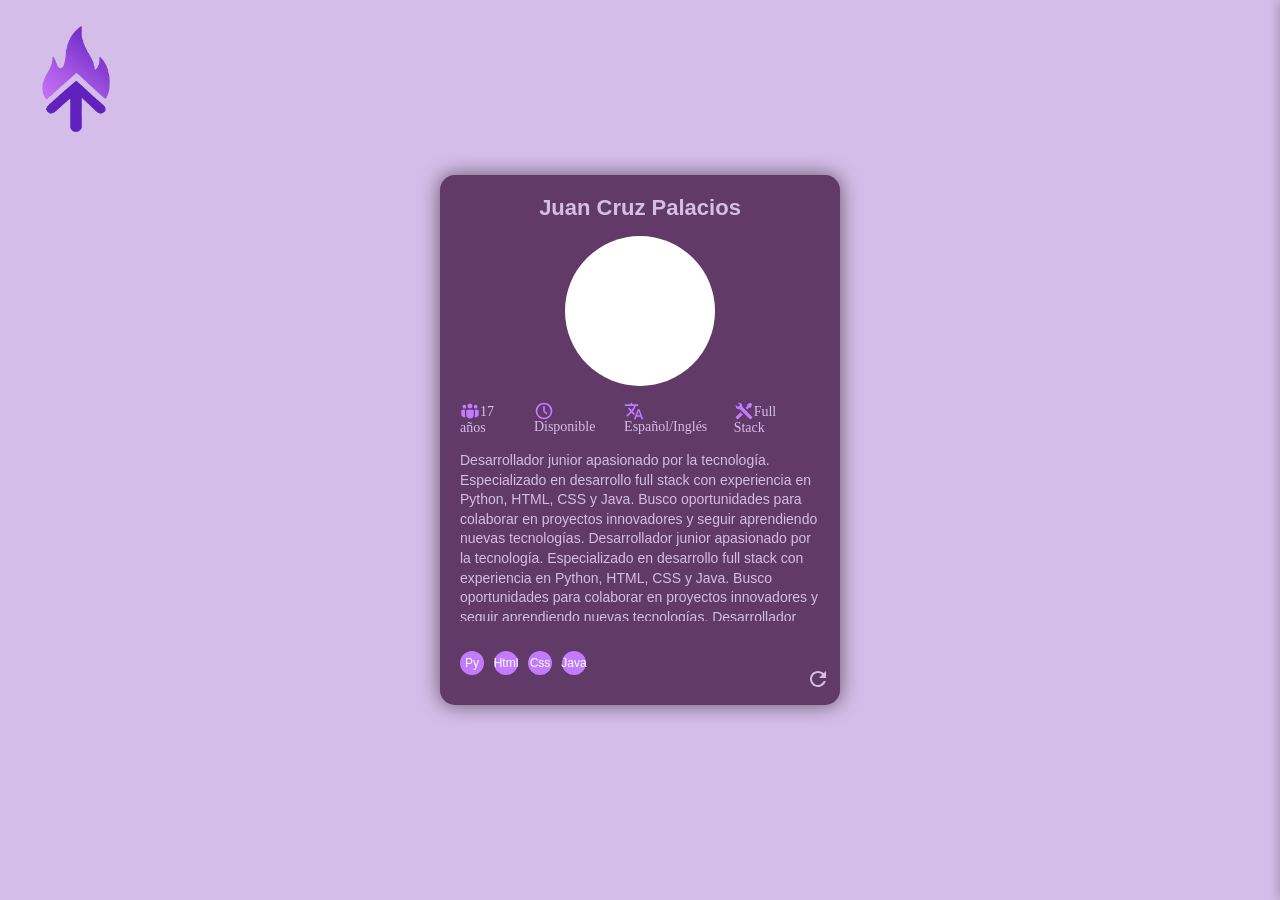
<file: Bio/Bio.html>
<!DOCTYPE html>
<html lang="es">
<head>
    <meta charset="UTF-8">
    <meta name="viewport" content="width=device-width, initial-scale=1.0">
    <link rel="stylesheet" href="/styles/style.css">
    
    <title>TomberS</title>
</head>
<body>
    <div class="logo-container">
            <a href="../feed/feed.html">
                <img src="/imagenes/logoTomberS.png" alt="Logo Tomber Sur" class="logo-img">
            </a>    
    </div>
    

    <div class="sidebar" id="sidebar">
        <div class="menu-icons">
            <div class="menu-icon hamburger"></div>
            <div class="menu-icon gear"></div>
            <div class="menu-icon user"></div>
            <div class="menu-icon download"></div>
        </div>
        <label class="toggle-switch">
            <input type="checkbox" id="theme-toggle">
            <span class="slider"></span>
        </label>
    </div>
    <div class="sidebar-trigger" id="sidebar-trigger"></div>

    <div class="card-container">
        <div class="project-card" id="project-card">
            <div class="card-title-row">
            <img src="/imagenes/logoTomberS.png" alt="Logo Tomber Sur" class="logo-img-mini">
            <h2 class="card-title">Juan Cruz Palacios</h2>
            </div>
            <div class="user-card-image">   
            </div>
            <div class="card-stats">
                <span><span class="fluent--people-team-16-filled iconos"></span><span class = "stats-text">17 años</span></span>
                <span><span class="tabler--clock iconos"></span><span class = "stats-text">Disponible</span></span>
                <span><span class="material-symbols--translate iconos"></span><span class = "stats-text">Español/Inglés</span></span>
                <span><span class="mdi--tools iconos"></span><span class = "stats-text">Full Stack</span></span>
            </div>
            <div class="card-description">
                Desarrollador junior apasionado por la tecnología. Especializado en desarrollo full stack con experiencia en Python, HTML, CSS y Java. Busco oportunidades para colaborar en proyectos innovadores y seguir aprendiendo nuevas tecnologías.
                Desarrollador junior apasionado por la tecnología. Especializado en desarrollo full stack con experiencia en Python, HTML, CSS y Java. Busco oportunidades para colaborar en proyectos innovadores y seguir aprendiendo nuevas tecnologías.
                Desarrollador junior apasionado por la tecnología. Especializado en desarrollo full stack con experiencia en Python, HTML, CSS y Java. Busco oportunidades para colaborar en proyectos innovadores y seguir aprendiendo nuevas tecnologías.
                Desarrollador junior apasionado por la tecnología. Especializado en desarrollo full stack con experiencia en Python, HTML, CSS y Java. Busco oportunidades para colaborar en proyectos innovadores y seguir aprendiendo nuevas tecnologías.
            </div>
            <div class="card-tech">
                <div class="tech-icon">Py</div>
                <div class="tech-icon">Html</div>
                <div class="tech-icon">Css</div>
                <div class="tech-icon">Java</div>
            </div>
            <div class="actions">
                <svg class="rotate-icon" viewBox="0 0 24 24">
                    <path d="M17.65 6.35C16.2 4.9 14.21 4 12 4c-4.42 0-7.99 3.58-7.99 8s3.57 8 7.99 8c3.73 0 6.84-2.55 7.73-6h-2.08c-.82 2.33-3.04 4-5.65 4-3.31 0-6-2.69-6-6s2.69-6 6-6c1.66 0 3.14.69 4.22 1.78L13 11h7V4l-2.35 2.35z" fill="currentColor"/>
                </svg>
            </div>
        </div>
    </div>

    <div class="status-indicators" id="status-indicators">
        <div class="dislike-indicator">NOPE</div>
        <div class="like-indicator">LIKE</div>
    </div>

    <div class="expanded-card hidden" id="expanded-card">
        <button class="close-expanded" id="close-expanded">×</button>
        <div class="expanded-content">
            <div class="expanded-header">
                <h2 class="expanded-title">Juan Cruz Palacios</h2>
                <div class="expanded-status">
                    <span class="status-badge active">Disponible</span>
                </div>
            </div>

            <div class="expanded-main">
                <div class="expanded-left">
                    <div class="user-card-image">

                        <div class="image-overlay">
                            <span class="view-badge">Perfil</span>
                        </div>
                    </div>
                    
                    <div class="expanded-stats-grid">
                        <div class="stat-item">
                            <span class="fluent--people-team-16-filled"></span>
                            <div class="stat-content">
                                <span class="stat-label">Edad</span>
                                <span class="stat-value">17 años</span>
                            </div>
                        </div>
                        <div class="stat-item">
                            <span class="calendar-icon"></span>
                            <div class="stat-content">
                                <span class="stat-label">Fecha de Nacimiento</span>
                                <span class="stat-value">15 Marzo 2007</span>
                            </div>
                        </div>
                        <div class="stat-item">
                            <span class="material-symbols--translate"></span>
                            <div class="stat-content">
                                <span class="stat-label">Idiomas</span>
                                <span class="stat-value">Español/Inglés</span>
                            </div>
                        </div>
                        <div class="stat-item">
                            <span class="mdi--tools"></span>
                            <div class="stat-content">
                                <span class="stat-label">Especialización</span>
                                <span class="stat-value">Full Stack</span>
                            </div>
                        </div>
                    </div>

                    <div class="section">
                        <h3 class="section-title">Contactos</h3>
                        <div class="objectives-list">
                            <div class="objective-item">
                                <span>Email: juancruz.dev@gmail.com</span>
                            </div>
                            <div class="objective-item">
                                <span>Teléfono: +54 11 1234-5678</span>
                            </div>
                            <div class="objective-item">
                                <span>LinkedIn: linkedin.com/in/juancruzpalacios</span>
                            </div>
                            <div class="objective-item">
                                <span>GitHub: github.com/juancruzpalacios</span>
                            </div>
                            <div class="objective-item">
                                <span>Portfolio: juancruzpalacios.dev</span>
                            </div>
                        </div>
                    </div>

                    <div class="section">
                        <h3 class="section-title">Objetivos</h3>
                        <div class="objectives-list">
                            <div class="objective-item">
                                <span>Desarrollar habilidades en desarrollo web moderno</span>
                            </div>
                            <div class="objective-item">
                                <span>Participar en proyectos innovadores</span>
                            </div>
                            <div class="objective-item">
                                <span>Colaborar en equipos multidisciplinarios</span>
                            </div>
                            <div class="objective-item">
                                <span>Aprender nuevas tecnologías constantemente</span>
                            </div>
                        </div>
                    </div>
                </div>

                <div class="expanded-right">
                    <div class="section">
                        <h3 class="section-title">Sobre Mí</h3>
                        <p class="section-content">
                            Soy un desarrollador junior de 17 años apasionado por la tecnología y el desarrollo de software. Me especializo en desarrollo full stack con experiencia sólida en Python, HTML, CSS y Java. Estoy constantemente aprendiendo nuevas tecnologías y buscando oportunidades para aplicar mis conocimientos en proyectos reales.
                            <br><br>
                            Me motiva trabajar en equipo y contribuir a soluciones innovadoras que generen un impacto positivo. Tengo un enfoque proactivo para resolver problemas y una fuerte dedicación al aprendizaje continuo en el mundo del desarrollo web y la programación.
                        </p>
                    </div>

                    <div class="section">
                        <h3 class="section-title">Habilidades Técnicas</h3>
                        <div class="tech-grid">
                            <div class="tech-item">
                                <span class="tech-icon-expanded">Py</span>
                                <div class="tech-details">
                                    <span class="tech-name">Python</span>
                                    <span class="tech-level">Intermedio</span>
                                </div>
                            </div>
                            <div class="tech-item">
                                <span class="tech-icon-expanded">Html</span>
                                <div class="tech-details">
                                    <span class="tech-name">HTML5</span>
                                    <span class="tech-level">Avanzado</span>
                                </div>
                            </div>
                            <div class="tech-item">
                                <span class="tech-icon-expanded">Css</span>
                                <div class="tech-details">
                                    <span class="tech-name">CSS3</span>
                                    <span class="tech-level">Avanzado</span>
                                </div>
                            </div>
                            <div class="tech-item">
                                <span class="tech-icon-expanded">Java</span>
                                <div class="tech-details">
                                    <span class="tech-name">Java</span>
                                    <span class="tech-level">Intermedio</span>
                                </div>
                            </div>
                        </div>
                    </div>

                    <div class="section">
                        <h3 class="section-title">Certificaciones y Cursos</h3>
                        <div class="objectives-list">
                            <div class="objective-item">
                                <span>Python for Everybody Specialization - University of Michigan (2024)</span>
                            </div>
                            <div class="objective-item">
                                <span>Responsive Web Design - freeCodeCamp (2024)</span>
                            </div>
                            <div class="objective-item">
                                <span>JavaScript Algorithms and Data Structures - freeCodeCamp (2024)</span>
                            </div>
                            <div class="objective-item">
                                <span>Java Programming Fundamentals - Oracle Academy (2023)</span>
                            </div>
                            <div class="objective-item">
                                <span>UI/UX Design Principles - Google UX Design Certificate (2023)</span>
                            </div>
                        </div>
                    </div>

                    <div class="section">
                        <h3 class="section-title">Áreas de Interés</h3>
                        <div class="skills-grid">
                            <div class="skill-badge">Desarrollo Web</div>
                            <div class="skill-badge">Backend Development</div>
                            <div class="skill-badge">Base de Datos</div>
                            <div class="skill-badge">API REST</div>
                            <div class="skill-badge">Mobile Apps</div>
                            <div class="skill-badge">Cloud Computing</div>
                            <div class="skill-badge">DevOps</div>
                            <div class="skill-badge">Machine Learning</div>
                        </div>
                    </div>
                </div>
            </div>

            <div class="expanded-footer">
                <div class="footer-actions">
                    <button class="action-btn primary">Conectar</button>
                    <button class="action-btn secondary">Ver Portfolio</button>
                    <button class="action-btn tertiary">Enviar Mensaje</button>
                </div>
            </div>
        </div>
    </div>


    <script src="/scripts/userscript.js"></script>
</body>
</html>
</file>
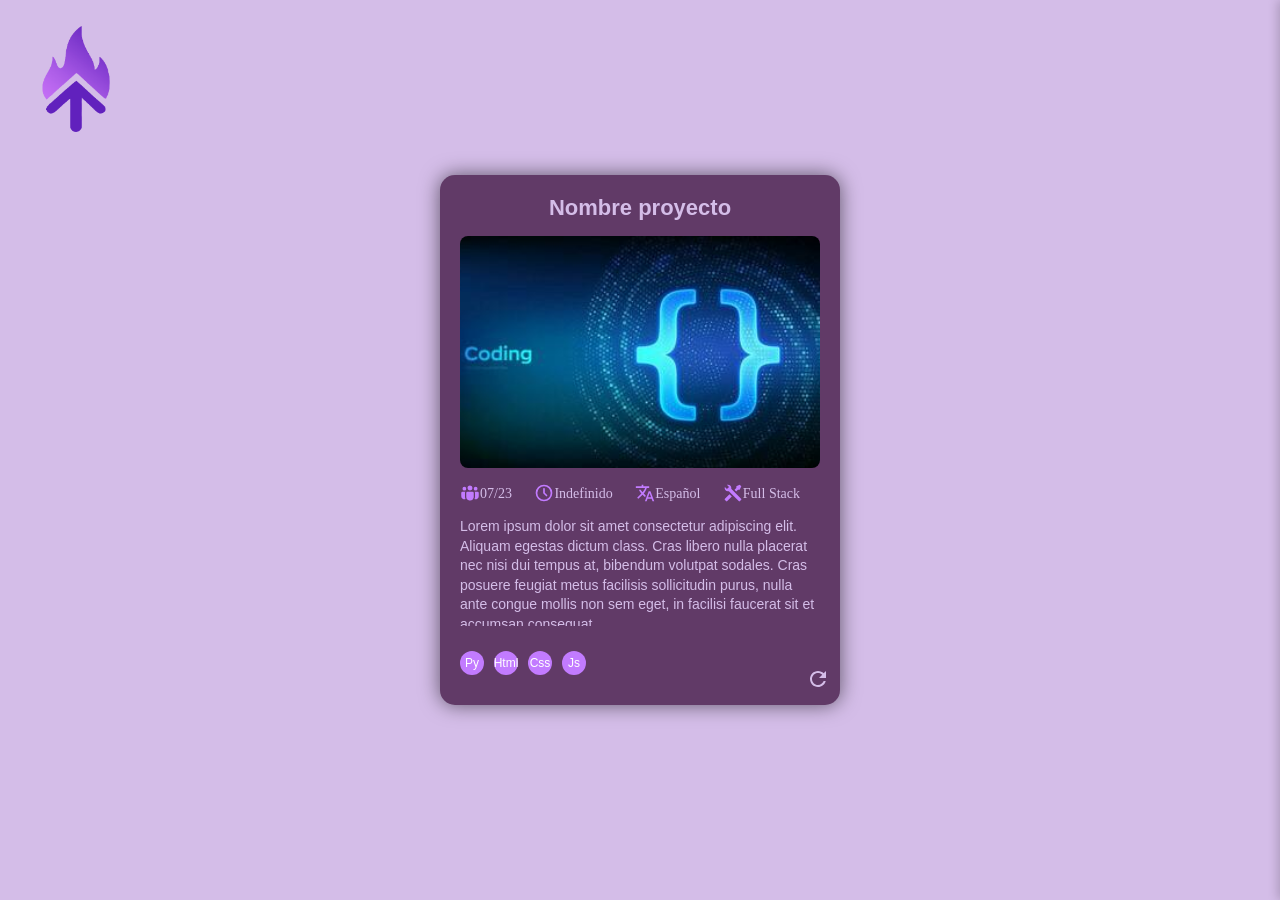
<file: feed/feed.html>
<!DOCTYPE html>
<html lang="es">
<head>
    <meta charset="UTF-8">
    <meta name="viewport" content="width=device-width, initial-scale=1.0">
    <link rel="stylesheet" href="/styles/style.css">
    
    <title>TomberS</title>
</head>
<body>
    <div class="logo-container">
            <img src="/imagenes/logoTomberS.png" alt="Logo Tomber Sur" class="logo-img">
    </div>
    
    <div class="sidebar" id="sidebar">
        <div class="menu-icons">
            <div class="menu-icon hamburger"></div>
            <div class="menu-icon gear"></div>
            <a href="../Bio/Bio.html" class="menu-icon user"></a>
            <div class="menu-icon download"></div>
        </div>
        <label class="toggle-switch">
            <input type="checkbox" id = "theme-toggle">
            <span class="slider"></span>
        </label>
    </div>
    <div class="sidebar-trigger" id="sidebar-trigger"></div>

    <div class="card-container">
        <div class="project-card" id="project-card">
            <div class="card-title-row">
            <img src="/imagenes/logoTomberS.png" alt="Logo Tomber Sur" class="logo-img-mini">
            <h2 class="card-title">Nombre proyecto</h2>
            </div>
            <div class="card-image">
            </div>
            <div class="card-stats">
                <span><span class="fluent--people-team-16-filled iconos"></span><span class = "stats-text">07/23</span></span>
                <span><span class="tabler--clock iconos"></span><span class = "stats-text">Indefinido</span></span>
                <span><span class="material-symbols--translate iconos"></span><span class = "stats-text">Español</span></span>
                <span><span class="mdi--tools iconos"></span><span class = "stats-text">Full Stack</span></span>
            </div>
            <div class="card-description">
                Lorem ipsum dolor sit amet consectetur adipiscing elit. Aliquam egestas dictum class. Cras libero nulla placerat nec nisi dui tempus at, bibendum volutpat sodales. Cras posuere feugiat metus facilisis sollicitudin purus, nulla ante congue mollis non sem eget, in facilisi faucerat sit et accumsan consequat.
            </div>
            <div class="card-tech">
                <div class="tech-icon">Py</div>
                <div class="tech-icon">Html</div>
                <div class="tech-icon">Css</div>
                <div class="tech-icon">Js</div>
            </div>
            <div class="actions">
                <svg class="rotate-icon" viewBox="0 0 24 24">
                    <path d="M17.65 6.35C16.2 4.9 14.21 4 12 4c-4.42 0-7.99 3.58-7.99 8s3.57 8 7.99 8c3.73 0 6.84-2.55 7.73-6h-2.08c-.82 2.33-3.04 4-5.65 4-3.31 0-6-2.69-6-6s2.69-6 6-6c1.66 0 3.14.69 4.22 1.78L13 11h7V4l-2.35 2.35z" fill="currentColor"/>
                </svg>
            </div>
        </div>
    </div>

    <div class="status-indicators" id="status-indicators">
        <div class="dislike-indicator">Pass away</div>
        <div class ="ampliar-indicator"> ↑ Show more ↑</div>
        <div class="like-indicator">Join me</div>
    </div>

    <div class="expanded-card hidden" id="expanded-card">
    <button class="close-expanded" id="close-expanded">×</button>
    <div class="expanded-content">
            <div class="expanded-header">
                <h2 class="expanded-title">Sistema de Gestión Empresarial</h2>
                <div class="expanded-status">
                    <span class="status-badge active">Activo</span>
                </div>
            </div>

            <div class="expanded-main">
                <div class="expanded-left">
                    <div class="expanded-image">
                        <img src="/imagenes/coding-foto-ejemplo.jpg" alt="Preview del proyecto">
                        <div class="image-overlay">
                            <span class="view-badge">Vista previa</span>
                        </div>
                    </div>
                    
                    <div class="expanded-stats-grid">
                        <div class="stat-item">
                            <span class="fluent--people-team-16-filled"></span>
                            <div class="stat-content">
                                <span class="stat-label">Equipo</span>
                                <span class="stat-value">07/23 miembros</span>
                            </div>
                        </div>
                        <div class="stat-item">
                            <span class="tabler--clock"></span>
                            <div class="stat-content">
                                <span class="stat-label">Duración</span>
                                <span class="stat-value">Indefinido</span>
                            </div>
                        </div>
                        <div class="stat-item">
                            <span class="material-symbols--translate"></span>
                            <div class="stat-content">
                                <span class="stat-label">Idioma</span>
                                <span class="stat-value">Español</span>
                            </div>
                        </div>
                        <div class="stat-item">
                            <span class="mdi--tools"></span>
                            <div class="stat-content">
                                <span class="stat-label">Tipo</span>
                                <span class="stat-value">Full Stack</span>
                            </div>
                        </div>
                    </div>
                    <div class="section">
                        <h3 class="section-title">Objetivos del Proyecto</h3>
                        <div class="objectives-list">
                            <div class="objective-item">
                                <div class="objective-icon">✓</div>
                                <span>Desarrollar interfaz de usuario intuitiva y responsive</span>
                            </div>
                            <div class="objective-item">
                                <div class="objective-icon">✓</div>
                                <span>Implementar sistema de autenticación seguro</span>
                            </div>
                            <div class="objective-item">
                                <div class="objective-icon">⏳</div>
                                <span>Crear módulos de gestión empresarial</span>
                            </div>
                            <div class="objective-item">
                                <div class="objective-icon">📋</div>
                                <span>Integrar sistema de reportes avanzados</span>
                            </div>
                        </div>
                    </div>
                </div>

                <div class="expanded-right">
                    <div class="section">
                        <h3 class="section-title">Descripción del Proyecto</h3>
                        <p class="section-content">
                            Este proyecto consiste en el desarrollo de un sistema integral de gestión empresarial que permitirá a las empresas optimizar sus procesos internos, gestionar recursos humanos, controlar inventarios y generar reportes detallados. La aplicación incluirá módulos para contabilidad, ventas, compras y administración general.
                            Este proyecto consiste en el desarrollo de un sistema integral de gestión empresarial que permitirá a las empresas optimizar sus procesos internos, gestionar recursos humanos, controlar inventarios y generar reportes detallados. La aplicación incluirá módulos para contabilidad, ventas, compras y administración general.
                            Este proyecto consiste en el desarrollo de un sistema integral de gestión empresarial que permitirá a las empresas optimizar sus procesos internos, gestionar recursos humanos, controlar inventarios y generar reportes detallados. La aplicación incluirá módulos para contabilidad, ventas, compras y administración general.
                        </p>
                    </div>

                    <div class="section">
                        <h3 class="section-title">Tecnologías Utilizadas</h3>
                        <div class="tech-grid">
                            <div class="tech-item">
                                <span class="tech-icon-expanded">Py</span>
                                <span class="tech-name">Python</span>
                            </div>
                            <div class="tech-item">
                                <span class="tech-icon-expanded">Html</span>
                                <span class="tech-name">HTML5</span>
                            </div>
                            <div class="tech-item">
                                <span class="tech-icon-expanded">Css</span>
                                <span class="tech-name">CSS3</span>
                            </div>
                            <div class="tech-item">
                                <span class="tech-icon-expanded">Js</span>
                                <span class="tech-name">JavaScript</span>
                            </div>
                        </div>
                    </div>

                    <div class="section">
                        <h3 class="section-title">Aptitudes Buscadas</h3>
                        <div class="skills-grid">
                            <div class="skill-badge">Desarrollo Backend</div>
                            <div class="skill-badge">Diseño UI/UX</div>
                            <div class="skill-badge">Base de Datos</div>
                            <div class="skill-badge">API REST</div>
                            <div class="skill-badge">Testing</div>
                            <div class="skill-badge">DevOps</div>
                        </div>
                    </div>

                    <div class="section">
                        <h3 class="section-title">Progreso del Proyecto</h3>
                        <div class="progress-container">
                            <div class="progress-bar">
                                <div class="progress-fill" style="width: 65%"></div>
                            </div>
                            <span class="progress-text">65% Completado</span>
                        </div>
                    </div>
                </div>
            </div>

            <div class="expanded-footer">
                <div class="footer-actions">
                    <button class="action-btn primary">Unirse al Proyecto</button>
                    <button class="action-btn secondary">Ver Repositorio</button>
                    <button class="action-btn tertiary">Contactar Equipo</button>
                </div>
            </div>
        </div>
    </div>
    </div>

    <div class="expanded-card hidden" id="expanded-card">
    <button class="close-expanded" id="close-expanded">×</button>
    </div>  
    <script src="/scripts/script.js"></script>
</body>
</html>
</file>
<file: styles/style.css>
:root {
    --violetaOscuro: "#613A67";
    --violetaClaro: "#D4BDE8";
    --violetaFondoClaro: :"#D4BDE8";
    --violetaFondoOscuro: "#230042";
    --violetaMedio: "#C27BFF";
}

@media (min-width:0px){ /* Feed main*/
        *{
            margin: 0;
            padding: 0;
            box-sizing: border-box;
            font-family: 'Segoe UI', Tahoma, Geneva, Verdana, sans-serif;
        }

        body {
            height: 100vh;
            display: flex;
            flex-direction: column;
            justify-content: center;
            align-items: center;
            background-color: #D4BDE8;
            position: relative;
            overflow: hidden;
        }

        body.dark-mode {
            height: 100vh;
            display: flex;
            flex-direction: column;
            justify-content: center;
            align-items: center;
            background-color: #230042;
            position: relative;
            overflow: hidden;
        }


        .logo-container {
            position: absolute;
            top: 20px;
            left: 20px;
            z-index: 1001; /* Por encima de los indicadores */
        }
        
        .logo{ 
            position: absolute;
            top: 20px;
            left: 20px;
        }
        .logo-img {
            width: 110px;
            height: 120px;
        }
        .logo-img-mini {
            border-radius: 100%;
            display: none;
            width: 46px;
            height: 50px;
            object-fit: contain;
            margin-bottom: 10px;
            left: 10;
        }
        
        .card-title-row {
            display: flex;
            align-items: center;
            justify-content: center; /* opcional: centrado horizontal */
        }

        .card-container {
            display: flex;
            position: relative;
            width: 90%;
            max-width: 400px;
            height: 80%;
            max-height: 530px;
            perspective: 1000px;
            margin-bottom: 20px;
            z-index: 1002; /* Por encima de los indicadores */
        }

        .project-card {
            width: 100%;
            height: 100%;
            position: absolute;
            border-radius: 15px;
            background: #613A67;
            box-shadow: 0 0px 20px rgba(0, 0, 0, 0.555);
            color: #D4BDE8;
            padding: 20px;
            cursor: grab;
            transform-origin: center;
            transition: transform 0.3s ease;
            display: flex;
            flex-direction: column;
            overflow: hidden;
        }


        .project-card:active {
            cursor: grabbing;
        }

        .card-title {
            text-align: center;
            font-size: 22px;
            margin-bottom: 15px;
            color: #D4BDE8;
            display: inline-block;
        }

        .card-image {
            width: 100%;
            height: 250px;
            background: url('/imagenes/coding-foto-ejemplo.jpg');
            background-size: cover;
            background-position: center;
            background-color: #613A67;
            border-radius: 8px;
            margin-bottom: 15px;
            display: flex;
            justify-content: center;
            align-items: center;
            position: relative;
        }

        .user-card-image {
            width: 150px;              
            max-width: 150px;          
            height: auto;
            aspect-ratio: 1 / 1;       
            background-color: #fff;    
            border-radius: 50%;        
            margin: 0 auto 15px auto;  
            display: flex;
            justify-content: center;
            align-items: center;
            position: relative;
        }


        .user-image {
            width: 120px;
            height: 120px;
            border-radius: 50%;
            background-color: #f0f0f0;
            border: 4px solid white;
            box-shadow: 0 4px 8px rgba(0, 0, 0, 0.2);
            margin: 0 auto 20px auto;
        }


        .birth-date {
            text-align: center;
            margin-bottom: 15px;
            color: var(--violetaClaro);
            display: flex;
            justify-content: center;
            align-items: center;
            gap: 5px;
        }

        .calendar-icon {
            width: 25px;
            height: 25px;
            background-color: rgb(200, 124, 252); /* prueba color fijo */
            -webkit-mask-image: url("data:image/svg+xml,%3Csvg xmlns='http://www.w3.org/2000/svg' viewBox='0 0 24 24'%3E%3Cpath fill='%23000' d='M9 11H7v2h2v-2zm4 0h-2v2h2v-2zm4 0h-2v2h2v-2zm2-7h-1V2h-2v2H8V2H6v2H5c-1.11 0-1.99.9-1.99 2L3 20a2 2 0 0 0 2 2h14c1.1 0 2-.9 2-2V6c0-1.1-.9-2-2-2zm0 16H5V9h14v11z'/%3E%3C/svg%3E");
            mask-image: url("data:image/svg+xml,%3Csvg xmlns='http://www.w3.org/2000/svg' viewBox='0 0 24 24'%3E%3Cpath fill='%23000' d='M9 11H7v2h2v-2zm4 0h-2v2h2v-2zm4 0h-2v2h2v-2zm2-7h-1V2h-2v2H8V2H6v2H5c-1.11 0-1.99.9-1.99 2L3 20a2 2 0 0 0 2 2h14c1.1 0 2-.9 2-2V6c0-1.1-.9-2-2-2zm0 16H5V9h14v11z'/%3E%3C/svg%3E");
        }

        .card-stats {
            display: flex;
            justify-content: space-between;
            margin-bottom: 15px;
            font-size: 12px;
            color: #D4BDE8;
        }

        .card-description {
            font-size: 14px;
            line-height: 1.4;
            margin-bottom: 15px;
            color: #D4BDE8;
            flex-grow: 1;
            overflow-y: auto;
            max-height: 170px; /* o la altura que consideres adecuada */
            overflow-y: auto;
            /* para que no se vea un scroll horizontal */
            overflow-x: hidden;
            /* opcional: para que el texto no se salga */
            word-wrap: break-word;
            /* agrega padding o márgenes si quieres */
        }

        .card-tech {
            display: flex;
            justify-content: flex-start;
            gap: 10px;
            margin-top: auto;
            padding: 10px 0;
        }

        .tech-icon {
            width: 24px;
            height: 24px;
            background-color: #C27BFF;
            border-radius: 50%;
            display: flex;
            justify-content: center;
            align-items: center;
            font-size: 12px;
            color: white ;
        }

        .actions {
            position: absolute;
            bottom: 10px;
            right: 10px;
        }

        .rotate-icon {
            width: 24px;
            height: 24px;
            font-size: 12px;
            color: #D4BDE8;
            cursor: pointer;
        }

        
        
    .status-indicators {
    position: fixed;
    top: 0;
    width: 100%;
    height: 100vh;
    display: flex;
    justify-content: space-between;
    align-items: center;
    opacity: 0;
    transition: opacity 0.4s ease;
    pointer-events: none;
    z-index: 10;
}

.like-indicator,
.dislike-indicator {
    width: 60px;
    height: 100%;
    display: flex;
    align-items: center;
    justify-content: center;
    writing-mode: vertical-rl;
    transform: rotate(180deg);
    font-size: 18px;
    font-weight: bold;
    color: #fff;
    background: radial-gradient(circle at center, #bd95dd77 0%, #bd95dd77 80%);
    padding: 20px 0;
    opacity: 0;
    transform-origin: center;
    transition: all 0.6s ease;
}

.ampliar-indicator {
    width: 100%;
    height: 100px;
    display: flex;
    align-items: center;
    justify-content: center;
    font-size: 18px;
    font-weight: bold;
    color: #fff;
    background: radial-gradient(circle at center, #bd95dd77 0%, #bd95dd77 80%);
    padding: 20px 0;
    border-radius: 50% 50% 0 0;
    opacity: 0;
    transform: translateY(100%);
    transition: all 0.6s ease;
    position: fixed; /* Esto fija el elemento en la parte inferior de la pantalla */
    bottom: 0;
    left: 0;
    z-index: 1000; /* Asegura que esté encima de otros elementos */
}

body.dark-mode .ampliar-indicator {
    width: 100%;
    height: 100px;
    display: flex;
    align-items: center;
    justify-content: center;
    font-size: 18px;
    font-weight: bold;
    color: #fff;
    background: radial-gradient(circle at center, #49127777 0%, #49127777 80%);
    padding: 20px 0;
    border-radius: 50% 50% 0 0;
    opacity: 0;
    transform: translateY(100%);
    transition: all 0.6s ease;
    position: fixed; /* Esto fija el elemento en la parte inferior de la pantalla */
    bottom: 0;
    left: 0;
    z-index: 1000; /* Asegura que esté encima de otros elementos */
}

body.dark-mode .like-indicator , body.dark-mode .dislike-indicator {
    width: 60px;
    height: 100%;
    display: flex;
    align-items: center;
    justify-content: center;
    writing-mode: vertical-rl;
    transform: rotate(180deg);
    font-size: 18px;
    font-weight: bold;
    color: #fff;
    background: radial-gradient(circle at center, #49127777 0%, #49127777 80%);
    background: radial-gradient(circle at center, #49127777 0%, #49127777 80%);
    padding: 20px 0;
    opacity: 0;
    transform-origin: center;
    transition: all 0.6s ease;
}


.like-indicator {
    border-radius: 0 50% 50% 0;
}

.dislike-indicator {
    border-radius: 50% 0 0 50%;
}

/* Transición de aparición suave */
.status-indicators .like-indicator[style*="opacity: 1"],
.status-indicators .dislike-indicator[style*="opacity: 1"] {
    opacity: 1;
    width: 200px;
}
.status-indicators .ampliar-indicator[style*="opacity: 1"] {
    opacity: 1;
    transform: translateY(0);
}


        .instructions {
            margin-top: 20px;
            color: white;
            text-align: center;
            font-size: 16px;
        }

        .fluent--people-team-16-filled {
            display: inline-block;
            width: 20px;
            height: 20px;
            --svg: url("data:image/svg+xml,%3Csvg xmlns='http://www.w3.org/2000/svg' viewBox='0 0 16 16'%3E%3Cpath fill='%23000' d='M8 2.002a1.998 1.998 0 1 0 0 3.996a1.998 1.998 0 0 0 0-3.996M12.5 3a1.5 1.5 0 1 0 0 3a1.5 1.5 0 0 0 0-3m-9 0a1.5 1.5 0 1 0 0 3a1.5 1.5 0 0 0 0-3M5 7.993A1 1 0 0 1 6 7h4a1 1 0 0 1 1 1v3a3 3 0 0 1-.146.927A3.001 3.001 0 0 1 5 11zM4 8c0-.365.097-.706.268-1H2a1 1 0 0 0-1 1v2.5a2.5 2.5 0 0 0 3.436 2.319A4 4 0 0 1 4 10.999zm8 0v3c0 .655-.157 1.273-.436 1.819A2.5 2.5 0 0 0 15 10.5V8a1 1 0 0 0-1-1h-2.268c.17.294.268.635.268 1'/%3E%3C/svg%3E");
            background-color: #C27BFF;
            -webkit-mask-image: var(--svg);
            mask-image: var(--svg);
            -webkit-mask-repeat: no-repeat;
            mask-repeat: no-repeat;
            -webkit-mask-size: 100% 100%;
            mask-size: 100% 100%;
        }

        .tabler--clock {
            display: inline-block;
            width: 20px;
            height: 20px;
            --svg: url("data:image/svg+xml,%3Csvg xmlns='http://www.w3.org/2000/svg' viewBox='0 0 24 24'%3E%3Cg fill='none' stroke='%23000' stroke-linecap='round' stroke-linejoin='round' stroke-width='2'%3E%3Cpath d='M3 12a9 9 0 1 0 18 0a9 9 0 0 0-18 0'/%3E%3Cpath d='M12 7v5l3 3'/%3E%3C/g%3E%3C/svg%3E");
            background-color: #C27BFF;
            -webkit-mask-image: var(--svg);
            mask-image: var(--svg);
            -webkit-mask-repeat: no-repeat;
            mask-repeat: no-repeat;
            -webkit-mask-size: 100% 100%;
            mask-size: 100% 100%;
        }

        .material-symbols--translate {
            display: inline-block;
            width: 20px;
            height: 20px;
            --svg: url("data:image/svg+xml,%3Csvg xmlns='http://www.w3.org/2000/svg' viewBox='0 0 24 24'%3E%3Cpath fill='%23000' d='m11.9 22l4.55-12h2.1l4.55 12H21l-1.075-3.05h-4.85L14 22zM4 19l-1.4-1.4l5.05-5.05q-.875-.875-1.588-2T4.75 8h2.1q.5.975 1 1.7t1.2 1.45q.825-.825 1.713-2.313T12.1 6H1V4h7V2h2v2h7v2h-2.9q-.525 1.8-1.575 3.7t-2.075 2.9l2.4 2.45l-.75 2.05l-3.05-3.125zm11.7-1.8h3.6l-1.8-5.1z'/%3E%3C/svg%3E");
            background-color: #C27BFF;
            -webkit-mask-image: var(--svg);
            mask-image: var(--svg);
            -webkit-mask-repeat: no-repeat;
            mask-repeat: no-repeat;
            -webkit-mask-size: 100% 100%;
            mask-size: 100% 100%;
        }

        .mdi--tools {
            display: inline-block;
            width: 20px;
            height: 20px;
            --svg: url("data:image/svg+xml,%3Csvg xmlns='http://www.w3.org/2000/svg' viewBox='0 0 24 24'%3E%3Cpath fill='%23000' d='m21.71 20.29l-1.42 1.42a1 1 0 0 1-1.41 0L7 9.85A3.8 3.8 0 0 1 6 10a4 4 0 0 1-3.78-5.3l2.54 2.54l.53-.53l1.42-1.42l.53-.53L4.7 2.22A4 4 0 0 1 10 6a3.8 3.8 0 0 1-.15 1l11.86 11.88a1 1 0 0 1 0 1.41M2.29 18.88a1 1 0 0 0 0 1.41l1.42 1.42a1 1 0 0 0 1.41 0l5.47-5.46l-2.83-2.83M20 2l-4 2v2l-2.17 2.17l2 2L18 8h2l2-4Z'/%3E%3C/svg%3E");
            background-color: #C27BFF;
            -webkit-mask-image: var(--svg);
            mask-image: var(--svg);
            -webkit-mask-repeat: no-repeat;
            mask-repeat: no-repeat;
            -webkit-mask-size: 100% 100%;
            mask-size: 100% 100%;
        }

        .stats-text {
            font-size: 14px;
            color: #D4BDE8;
            margin-right: 20px;
            margin-left: 0px;
            font-family: bold; 
            padding-top: 3px;
        }

        .iconos {
            object-fit: contain;
            margin-bottom: -5px;
        }

        /* Sidebar menu styles */
        .sidebar {
            position: fixed;
            top: 0;
            right: -60px;
            width: 60px;
            height: 100vh;
            background-color: #613A67;
            transition: transform 0.3s ease;
            z-index: 1000;
            display: flex;
            flex-direction: column;
            align-items: center;
            justify-content: space-between;
            padding: 20px 0;
            box-shadow: -2px 0 10px rgba(0, 0, 0, 0.2);
            z-index: 1005;
        }

        .sidebar.active {
            transform: translateX(-60px);
        }

        .sidebar-trigger {
            position: fixed;
            top: 0;
            right: 0;
            width: 15px;
            height: 100vh;
            z-index: 999;
        }

        .menu-icons {
            display: flex;
            flex-direction: column;
            align-items: center;
            gap: 30px;
            margin-top: 20px;
        }

        .menu-icon {
            width: 24px;
            height: 24px;
            background-color: #D4BDE8;
            -webkit-mask-size: 100% 100%;
            mask-size: 100% 100%;
            -webkit-mask-repeat: no-repeat;
            mask-repeat: no-repeat;
            cursor: pointer;
            transition: transform 0.2s ease;
        }

       .menu-icon.brain {
            --svg: url("data:image/svg+xml,%3Csvg xmlns='http://www.w3.org/2000/svg' viewBox='0 0 24 24'%3E%3Cpath fill='none' stroke='%23000' stroke-linecap='round' stroke-linejoin='round' stroke-width='2' d='M12 18.5A2.493 2.493 0 0 1 7.51 20H7.5a2.468 2.468 0 0 1-2.4-3.154a2.98 2.98 0 0 1-.85-5.274a2.47 2.47 0 0 1 .92-3.182a2.477 2.477 0 0 1 1.876-3.344a2.5 2.5 0 0 1 3.41-1.856A2.5 2.5 0 0 1 12 5.5m0 13v-13m0 13a2.493 2.493 0 0 0 4.49 1.5h.01a2.468 2.468 0 0 0 2.403-3.154a2.98 2.98 0 0 0 .847-5.274a2.47 2.47 0 0 0-.921-3.182a2.477 2.477 0 0 0-1.875-3.344A2.5 2.5 0 0 0 14.5 3A2.5 2.5 0 0 0 12 5.5m-8 5a2.5 2.5 0 0 1 3.48-2.3m-.28 8.551a3 3 0 0 1-2.953-5.185M20 10.5a2.5 2.5 0 0 0-3.481-2.3m.28 8.551a3 3 0 0 0 2.954-5.185'/%3E%3C/svg%3E");
            -webkit-mask-image: var(--svg);
            mask-image: var(--svg);
        }

        .menu-icon.idioms {
            --svg: url("data:image/svg+xml,%3Csvg xmlns='http://www.w3.org/2000/svg' viewBox='0 0 24 24'%3E%3Cpath fill='%23000' d='m11.9 22l4.55-12h2.1l4.55 12H21l-1.075-3.05h-4.85L14 22zM4 19l-1.4-1.4l5.05-5.05q-.875-.875-1.588-2T4.75 8h2.1q.5.975 1 1.7t1.2 1.45q.825-.825 1.713-2.313T12.1 6H1V4h7V2h2v2h7v2h-2.9q-.525 1.8-1.575 3.7t-2.075 2.9l2.4 2.45l-.75 2.05l-3.05-3.125zm11.7-1.8h3.6l-1.8-5.1z'/%3E%3C/svg%3E");
            -webkit-mask-image: var(--svg);
            mask-image: var(--svg);
        }

        .menu-icon:hover {
            transform: scale(1.1);
        }

        .menu-icon.hamburger {
            --svg: url("data:image/svg+xml,%3Csvg xmlns='http://www.w3.org/2000/svg' viewBox='0 0 24 24'%3E%3Cpath fill='%23000' d='M3 18h18v-2H3v2zm0-5h18v-2H3v2zm0-7v2h18V6H3z'/%3E%3C/svg%3E");
            -webkit-mask-image: var(--svg);
            mask-image: var(--svg);
        }

        .menu-icon.gear {
            --svg: url("data:image/svg+xml,%3Csvg xmlns='http://www.w3.org/2000/svg' viewBox='0 0 24 24'%3E%3Cpath fill='%23000' d='M19.14 12.94c.04-.3.06-.61.06-.94c0-.32-.02-.64-.07-.94l2.03-1.58a.49.49 0 0 0 .12-.61l-1.92-3.32a.488.488 0 0 0-.59-.22l-2.39.96c-.5-.38-1.03-.7-1.62-.94l-.36-2.54a.484.484 0 0 0-.48-.41h-3.84c-.24 0-.43.17-.47.41l-.36 2.54c-.59.24-1.13.57-1.62.94l-2.39-.96c-.22-.08-.47 0-.59.22L2.74 8.87c-.12.21-.08.47.12.61l2.03 1.58c-.05.3-.09.63-.09.94s.02.64.07.94l-2.03 1.58a.49.49 0 0 0-.12.61l1.92 3.32c.12.22.37.29.59.22l2.39-.96c.5.38 1.03.7 1.62.94l.36 2.54c.05.24.24.41.48.41h3.84c.24 0 .44-.17.47-.41l.36-2.54c.59-.24 1.13-.56 1.62-.94l2.39.96c.22.08.47 0 .59-.22l1.92-3.32c.12-.22.07-.47-.12-.61l-2.01-1.58zM12 15.6c-1.98 0-3.6-1.62-3.6-3.6s1.62-3.6 3.6-3.6s3.6 1.62 3.6 3.6s-1.62 3.6-3.6 3.6z'/%3E%3C/svg%3E");
            -webkit-mask-image: var(--svg);
            mask-image: var(--svg);
        }

        .menu-icon.user {
            --svg: url("data:image/svg+xml,%3Csvg xmlns='http://www.w3.org/2000/svg' viewBox='0 0 24 24'%3E%3Cpath fill='%23000' d='M12 12c2.21 0 4-1.79 4-4s-1.79-4-4-4s-4 1.79-4 4s1.79 4 4 4zm0 2c-2.67 0-8 1.34-8 4v2h16v-2c0-2.66-5.33-4-8-4z'/%3E%3C/svg%3E");
            -webkit-mask-image: var(--svg);
            mask-image: var(--svg);
        }

        .menu-icon.download {
            --svg: url("data:image/svg+xml,%3Csvg xmlns='http://www.w3.org/2000/svg' viewBox='0 0 24 24'%3E%3Cpath fill='%23000' d='M19 9h-4V3H9v6H5l7 7l7-7zM5 18v2h14v-2H5z'/%3E%3C/svg%3E");
            -webkit-mask-image: var(--svg);
            mask-image: var(--svg);
        }

        .toggle-switch {
            position: relative;
            width: 40px;
            height: 20px;
            margin-bottom: 20px;
        }

        .toggle-switch input {
            opacity: 0;
            width: 0;
            height: 0;
        }

        .slider {
            position: absolute;
            cursor: pointer;
            top: 0;
            left: 0;
            right: 0;
            bottom: 0;
            background-color: #ccc;
            transition: .4s;
            border-radius: 34px;
        }

        .slider:before {
            position: absolute;
            content: "";
            height: 16px;
            width: 16px;
            left: 2px;
            bottom: 2px;
            background-color: white;
            transition: .4s;
            border-radius: 50%;
        }

        input:checked + .slider {
            background-color: #C27BFF;
        }

        input:checked + .slider:before {
            transform: translateX(20px);
        }
        

     .expanded-card {
    position: fixed;
    top: 3vh;
    left: 3vw;
    width: 94vw;
    height: 94vh;
    background: linear-gradient(135deg, #613A67 0%, #4a2c50 100%);
    border-radius: 25px;
    padding: 0;
    top: 3vh;
    left: 3vw;
    width: 94vw;
    height: 94vh;
    background: linear-gradient(135deg, #613A67 0%, #4a2c50 100%);
    border-radius: 25px;
    padding: 0;
    color: #D4BDE8;
    box-shadow: 0 20px 60px rgba(0,0,0,0.3), 0 0 0 1px rgba(255,255,255,0.1);
    z-index: 1002;
    overflow: hidden;
    display: flex;
    flex-direction: column;
    transition: all 0.4s ease;
    backdrop-filter: blur(20px);
    backdrop-filter: blur(20px);
}

.expanded-card.hidden:not(.visible) {
    display: none;
}

.close-expanded {
    position: absolute;
    top: 20px;
    right: 25px;
    font-size: 32px;
    background: rgba(255,255,255,0.1);
    top: 20px;
    right: 25px;
    font-size: 32px;
    background: rgba(255,255,255,0.1);
    border: none;
    color: #fff;
    cursor: pointer;
    z-index: 2001;
    width: 45px;
    height: 45px;
    border-radius: 50%;
    display: flex;
    align-items: center;
    justify-content: center;
    transition: all 0.3s ease;
    backdrop-filter: blur(10px);
}

.close-expanded:hover {
    background: rgba(255,255,255,0.2);
    transform: scale(1.1);
    z-index: 2001;
    width: 45px;
    height: 45px;
    border-radius: 50%;
    display: flex;
    align-items: center;
    justify-content: center;
    transition: all 0.3s ease;
    backdrop-filter: blur(10px);
}

.close-expanded:hover {
    background: rgba(255,255,255,0.2);
    transform: scale(1.1);
}

.expanded-content {
    height: 100%;
    padding: 30px;
    overflow-y: auto;
    display: flex;
    flex-direction: column;
    gap: 25px;
}


.expanded-content {
    height: 100%;
    padding: 30px;
    overflow-y: auto;
    display: flex;
    flex-direction: column;
    gap: 25px;
}

.expanded-header {
    display: flex;
    justify-content: space-between;
    align-items: flex-start;
    margin-bottom: 10px;
}

.expanded-title {
    font-size: 28px;
    font-weight: 700;
    color: #fff;
    margin: 0;
    flex: 1;
    margin-right: 20px;
}

.expanded-status {
    margin-right: 50px;
    display: flex;
    gap: 10px;
    align-items: center;
}

.status-badge, .priority-badge {
    padding: 8px 16px;
    border-radius: 20px;
    font-size: 12px;
    font-weight: bold;
    text-transform: uppercase;
    letter-spacing: 0.5px;
}

.status-badge.active {
    background: linear-gradient(135deg, #4CAF50, #45a049);
    color: white;
}

.priority-badge.high {
    background: linear-gradient(135deg, #ff6b6b, #ee5a52);
    color: white;
}

.expanded-main {
    display: grid;
    grid-template-columns: 1fr 1.5fr;
    gap: 30px;
    flex: 1;
}

.expanded-left {
    display: flex;
    flex-direction: column;
    gap: 25px;
}

.expanded-image {
    position: relative;
    width: 100%;
    height: 250px;
    border-radius: 15px;
    overflow: hidden;
    box-shadow: 0 10px 30px rgba(0,0,0,0.3);
}

.expanded-image img {
    width: 100%;
    height: 100%;
    object-fit: cover;
}

.image-overlay {
    position: absolute;
    top: 0;
    left: 0;
    right: 0;
    bottom: 0;
    background: linear-gradient(135deg, rgba(97,58,103,0.8), rgba(194,123,255,0.6));
    display: flex;
    align-items: center;
    justify-content: center;
    opacity: 0;
    transition: opacity 0.3s ease;
}

.expanded-image:hover .image-overlay {
    opacity: 1;
}

.view-badge {
    background: rgba(255,255,255,0.2);
    padding: 8px 16px;
    border-radius: 20px;
    color: white;
    font-weight: bold;
    backdrop-filter: blur(10px);
}

.expanded-stats-grid {
    display: grid;
    grid-template-columns: 1fr 1fr;
    gap: 15px;
}

.stat-item {
    display: flex;
    align-items: center;
    gap: 12px;
    padding: 15px;
    background: rgba(255,255,255,0.05);
    border-radius: 12px;
    border: 1px solid rgba(255,255,255,0.1);
    transition: all 0.3s ease;
}

.stat-item:hover {
    background: rgba(255,255,255,0.1);
    transform: translateY(-2px);
}

.stat-content {
    display: flex;
    flex-direction: column;
}

.stat-label {
    font-size: 11px;
    color: #C27BFF;
    font-weight: bold;
    text-transform: uppercase;
    letter-spacing: 0.5px;
}

.stat-value {
    font-size: 14px;
    color: #fff;
    font-weight: 600;
}

.expanded-right {
    display: flex;
    flex-direction: column;
    gap: 25px;
}

.section {
    background: rgba(255,255,255,0.03);
    border-radius: 15px;
    padding: 20px;
    border: 1px solid rgba(255,255,255,0.08);
    transition: all 0.3s ease;
}

.section:hover {
    background: rgba(255,255,255,0.06);
    border-color: rgba(194,123,255,0.3);
}

.section-title {
    font-size: 18px;
    font-weight: 700;
    color: #C27BFF;
    margin: 0 0 15px 0;
    display: flex;
    align-items: center;
    gap: 10px;
}

.section-title::before {
    content: '';
    width: 4px;
    height: 20px;
    background: linear-gradient(135deg, #C27BFF, #9f4fff);
    border-radius: 2px;
}

.section-content {
    font-size: 14px;
    line-height: 1.6;
    color: #D4BDE8;
    margin: 0;
}

.tech-grid {
    display: grid;
    grid-template-columns: repeat(auto-fit, minmax(120px, 1fr));
    gap: 12px;
}

.tech-item {
    display: flex;
    align-items: center;
    gap: 10px;
    padding: 12px;
    background: rgba(194,123,255,0.1);
    border-radius: 10px;
    border: 1px solid rgba(194,123,255,0.2);
    transition: all 0.3s ease;
}

.tech-item:hover {
    background: rgba(194,123,255,0.2);
    transform: translateY(-2px);
}

.tech-icon-expanded {
    width: 32px;
    height: 32px;
    background: linear-gradient(135deg, #C27BFF, #9f4fff);
    border-radius: 8px;
    display: flex;
    align-items: center;
    justify-content: center;
    font-size: 12px;
    font-weight: bold;
    color: white;
}

.tech-name {
    font-size: 13px;
    font-weight: 600;
    color: #fff;
}

.skills-grid {
    display: flex;
    flex-wrap: wrap;
    gap: 10px;
}

.skill-badge {
    padding: 8px 16px;
    background: linear-gradient(135deg, rgba(194,123,255,0.2), rgba(159,79,255,0.2));
    border: 1px solid rgba(194,123,255,0.3);
    border-radius: 20px;
    font-size: 12px;
    font-weight: 600;
    color: #fff;
    transition: all 0.3s ease;
}

.skill-badge:hover {
    background: linear-gradient(135deg, rgba(194,123,255,0.3), rgba(159,79,255,0.3));
    transform: translateY(-2px);
}

.objectives-list {
    display: flex;
    flex-direction: column;
    gap: 12px;
}

.objective-item {
    display: flex;
    align-items: center;
    gap: 15px;
    padding: 12px;
    background: rgba(255,255,255,0.03);
    border-radius: 10px;
    transition: all 0.3s ease;
}

.objective-item:hover {
    background: rgba(255,255,255,0.06);
}

.objective-icon {
    width: 24px;
    height: 24px;
    display: flex;
    align-items: center;
    justify-content: center;
    font-size: 14px;
    border-radius: 50%;
    background: linear-gradient(135deg, #C27BFF, #9f4fff);
    color: white;
    flex-shrink: 0;
}

.progress-container {
    display: flex;
    align-items: center;
    gap: 15px;
}

.progress-bar {
    flex: 1;
    height: 8px;
    background: rgba(255,255,255,0.1);
    border-radius: 4px;
    overflow: hidden;
}

.progress-fill {
    height: 100%;
    background: linear-gradient(90deg, #C27BFF, #9f4fff);
    border-radius: 4px;
    transition: width 0.6s ease;
}

.progress-text {
    font-size: 14px;
    font-weight: bold;
    color: #C27BFF;
    min-width: 100px;
}

.expanded-footer {
    margin-top: auto;
    padding-top: 20px;
    border-top: 1px solid rgba(255,255,255,0.1);
}

.footer-actions {
    display: flex;
    gap: 15px;
    justify-content: center;
}

.action-btn {
    padding: 12px 24px;
    border: none;
    border-radius: 25px;
    font-size: 14px;
    font-weight: 600;
    cursor: pointer;
    transition: all 0.3s ease;
    min-width: 140px;
}

.action-btn.primary {
    background: linear-gradient(135deg, #C27BFF, #9f4fff);
    color: white;
}

.action-btn.primary:hover {
    background: linear-gradient(135deg, #9f4fff, #8b3fff);
    transform: translateY(-2px);
    box-shadow: 0 5px 15px rgba(194,123,255,0.4);
}

.action-btn.secondary {
    background: rgba(255,255,255,0.1);
    color: #D4BDE8;
    border: 1px solid rgba(255,255,255,0.2);
}

.action-btn.secondary:hover {
    background: rgba(255,255,255,0.2);
    transform: translateY(-2px);
}

.action-btn.tertiary {
    background: transparent;
    color: #C27BFF;
    border: 1px solid #C27BFF;
}

.action-btn.tertiary:hover {
    background: rgba(194,123,255,0.1);
    transform: translateY(-2px);
}

/* Transición suave de aparición */
.expanded-card {
    display: none;
    display: none;
    opacity: 0;
    transform: scale(0.95);
    pointer-events: none;
}

.expanded-card.visible {
    display: flex;
    opacity: 1;
    transform: scale(1);
    pointer-events: auto;
    transition: opacity 0.4s ease, transform 0.4s ease;
}

/* Works on Firefox */
* {
  scrollbar-width: thin;
  scrollbar-color: #D4BDE8 rgba(255, 166, 0, 0);
}

/* Works on Chrome, Edge, and Safari */
*::-webkit-scrollbar {
  width: 12px;
}

*::-webkit-scrollbar-track {
  background: rgba(255, 166, 0, 0);
}

*::-webkit-scrollbar-thumb {
  background-color: #D4BDE8;
  border-radius: 20px;
  border: 3px solid rgba(255, 166, 0, 0);
}

}


@media (max-width: 768px) {
    .card-container {
        width: 95%;
        height: 80%;
    }

    .card-image {
        height: 200px;
    }

    .card-stats {
        flex-wrap: wrap;
        justify-content: center;
        gap: 10px;
    }

    .sidebar {
        width: 50px;
    }

    .sidebar.active {
        transform: translateX(-50px);
    }

    .expanded-main {
        grid-template-columns: 1fr;
    }

    .expanded-left,
    .expanded-right {
        width: 100%;
    }

    .expanded-content {
        padding: 15px;
    }

    .footer-actions {
        flex-direction: column;
        gap: 10px;
    }

    .action-btn {
        min-width: auto;
        width: 100%;
    }

    .logo-img{
        display: none;
    }
    .logo-img-mini{
        display: flex;
    }
    /* Transición de aparición suave */
    .status-indicators .like-indicator[style*="opacity: 1"],
    .status-indicators .dislike-indicator[style*="opacity: 1"], 
    .status-indicators .ampliar-indicator[style*="opacity: 1"] {
        display: none;
    }

    .card-title-row{
        justify-content: left;
    }
    .card-title { 
        margin-left: 10%;
    }
}
</file>
